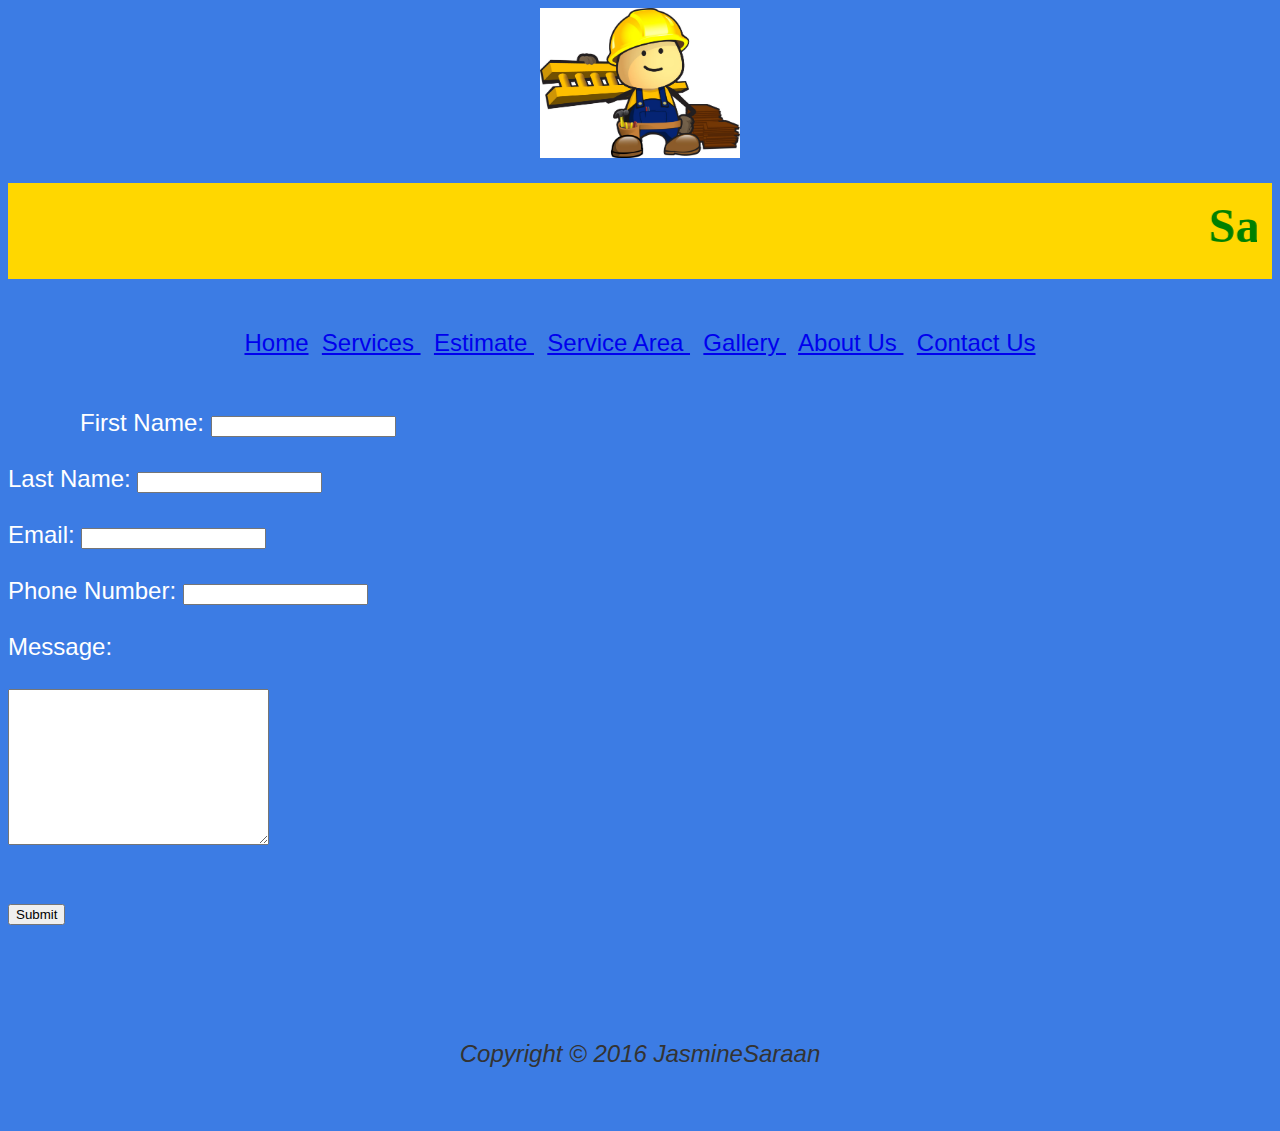
<file: estimate-old.html>
<!DOCTYPE html>
<html lang="en">
<head>
<meta http-equiv="Content-Type" content="text/html; charset=UTF-8">
<meta charset="UTF-8">
<title>Saraan Roofing and Repair</title>
<form method = "post" action = file:///C:/Users/Jasmine/Desktop/WebTechProject/ThankYou.html >
<link rel="stylesheet" href="css/styles.css" type="text/css" media="all">

</head>
<body>
<a href = "index.html" > 
<center>  <img style="display: inline;" src="logo1.jpg" alt="logo1" width = "200" height = "150" /></center>
</a>
<center><strong><h1><font size= "25"><marquee behavior="scroll" direction="left">Saraan Roofing and Repair </marquee> </font> </h1></strong></center>

<a href="change-hyperlink-color.php" style="color: white"></a> 
<font size = "5"><center><br><a href = "index.html" > Home</a>&nbsp 
<font size = "5"><a href = "services.html" > Services </a>&nbsp 
<font size = "5"><a href = "estimate.html" > Estimate </a>&nbsp  
<font size = "5"><a href = "serviceArea.html" > Service Area </a>&nbsp 
<font size = "5"><a href = "gallery.html" > Gallery </a> &nbsp
<font size = "5"><a href = "aboutUs.html" > About Us </a>&nbsp  
<font size = "5"><a href = "contactUs.html" > Contact Us </a> </center>&nbsp &nbsp   </center>
<style>

body { 

background-size: 100%;

background-color: #3C7CE4;
            
   color: white;

}
h1 { background-color: #FFD700;
font-family: Colonna MT;

            color: green;
   
}
</style>


<p>
First Name: <input type = "text" name = "name" required = "required">
<br></br>
Last Name: <input type = "text" name = "name" required = "required">
<br> </br>
Email: <input type = "text" name = "myEmail" value = "" maxlength = "100" required = "required">
<br> </br>
Phone Number: <input type = "text" name = "name" required = "required"> 
<br></br> Message: <br></br>
<textarea name="message" rows="10" cols="30">
</textarea>
</p>
 <font size = "35"><input type="submit" value="Submit">

<br> </br>
</FORM>
<br>
<footer>
	<font size = "5" > <center><i> Copyright &copy; 2016 JasmineSaraan </i><small></center>
	

</footer>
</br>
</body>
</html>
</file>
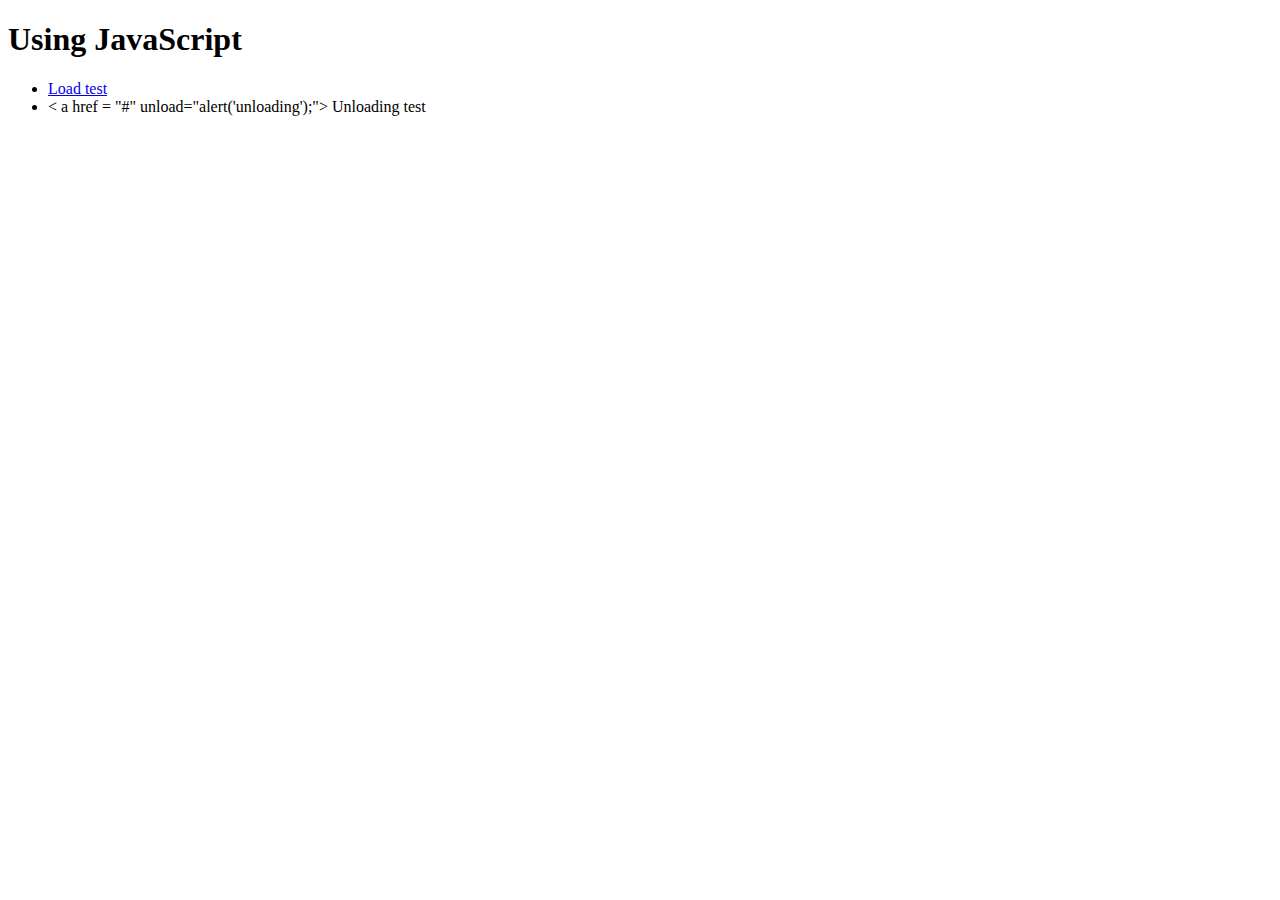
<file: testingForJ.html>
<!DOCTYPE html>
<html lang="en">
<head>
<meta http-equiv="Content-Type" content="text/html; charset=UTF-8">
<meta charset="UTF-8">
<title>Saraan Roofing and Repair</title>
<script>
function displayLoad() {
    alert("Welcome");
}

function displayExit() {
    alert("Bye");
}

</script>
</head>
<body onload="displayLoad()" onunload="displayExit()">
<h1> Using JavaScript </h1>
<ul>
	<li> <a href = "#" load="alert('loading');" > Load
	test</a></li>
	<li>< a href = "#" unload="alert('unloading');"> Unloading
	test</a></li>
</ul>
</body>
</html>
</file>
<file: css/styles.css>
body{background-color: #e6e6fa;color: #191970;
font-family:Arial,Verdana,sans-serif;}

.bannertablewhite {background-color: white;    position: fixed;
    top: 0;
    width: 100%;
}

.tables {
 background-color: white;}

.texts {font-size: 1em;}

.banner {background-color: white; color: Green;
line-height:200%;
font-size: 3em;
font-family: Georgia, "Times New Roman", serif;
text-shadow: 3px 13px 5px #CCCCCC;
text-align: center;
font-weight: bold;}

.footer {font-size: 1em;
font-family: Georgia, "Times New Roman", serif;
text-shadow: 3px 13px 5px #CCCCCC;
text-align: center;
}

.imagedisplay {style="display: inline;"}

ul {
    list-style-type: none;
    margin: 0;
    padding: 0;
    overflow: hidden;
    background-color: #333;
    position: fixed;
    top: 0;
    width: 100%;
}

li {
    float: left;
}

li a {
    display: block;
    color: white;
    text-align: center;
    padding: 14px 16px;
    text-decoration: none;
}

li a:hover:not(.active) {
    background-color: #111;
}

.active {
    background-color: #4CAF50;
}


h3 {background-color: #aeaed4; color: #191970;
font-family: Georgia, "Times New Roman", serif;
;}

p{font-size: 1em;
text-indent: 3em;}

nav{font-weight:bold;}

.feature{color:C70000;}

footer{color: #333333;
	font-size: .75em;
	font-style:italic;}

.company{font-weight:bold;
	font-fmaily:Georgia, "Times New Roman", serif;
	font-size:1.25em;}

#wrapper{margin-left:auto;
	margin-right:auto;
	width: 80%;}

h1{padding:15px;}
border-bottom: 2px dashed #191970;
border-top:thin solid #aeaed4;
padding top: 10px;
color: #333333;
</file>
